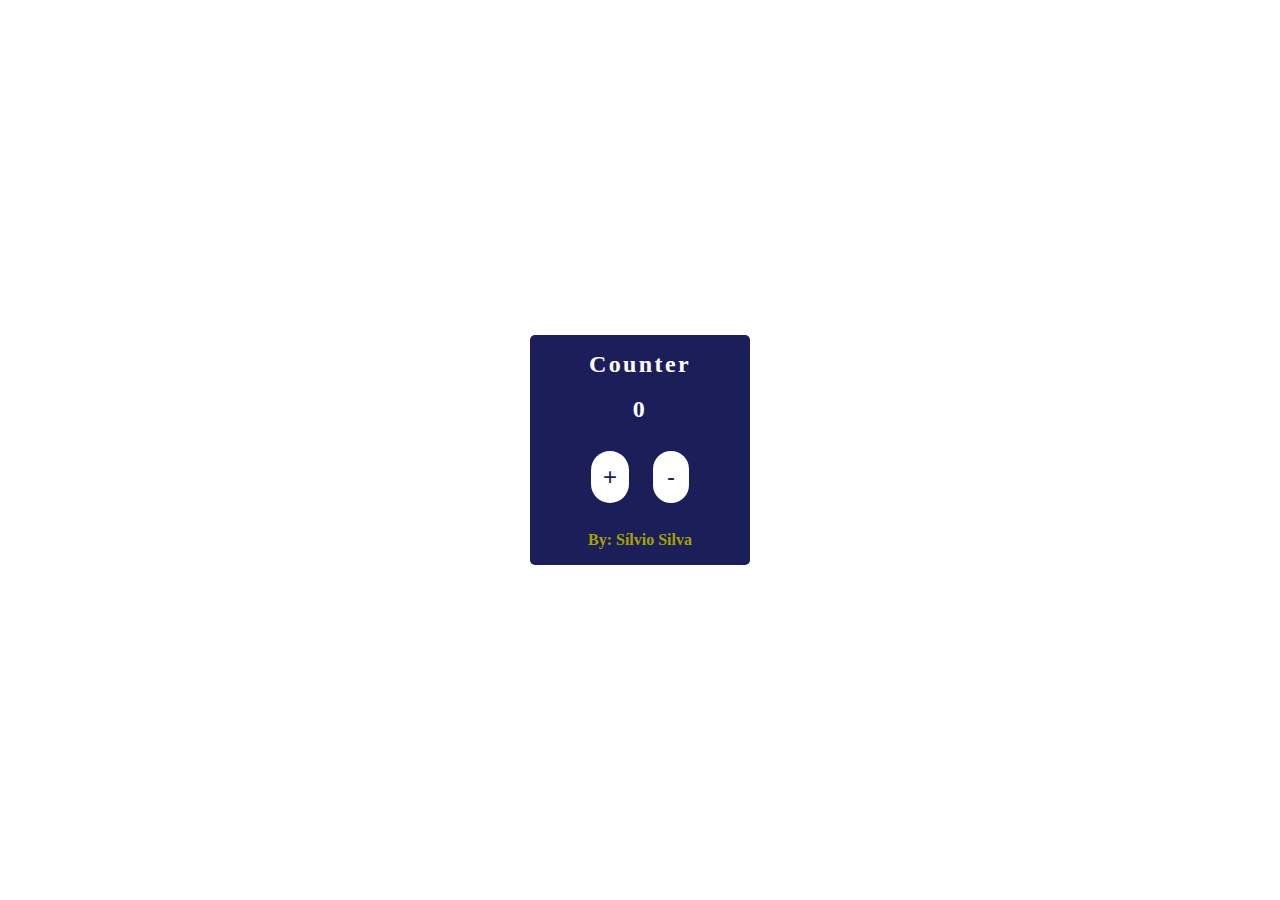
<file: index.html>
<!DOCTYPE html>
<html lang="pt-br">
	<head>
		<title>A Simple Counter</title>
		<meta charset="utf-8" />

		<link rel="stylesheet" type="text/css" href="counter_style.css" />

	</head>
	<body>
		<div id="container">
			<strong class="text">Counter</strong>
			<br />

			<b class="count">0</b>
			<br />

			<div id="buttongroup">
				<button class="incr">+</button>
				<button class="decr">-</button>
			</div>
			<br />

			<span class="name">By: Sílvio Silva</span>
		</div>
		<script src="counter_script.js"></script>
	</body>
</html>
</file>
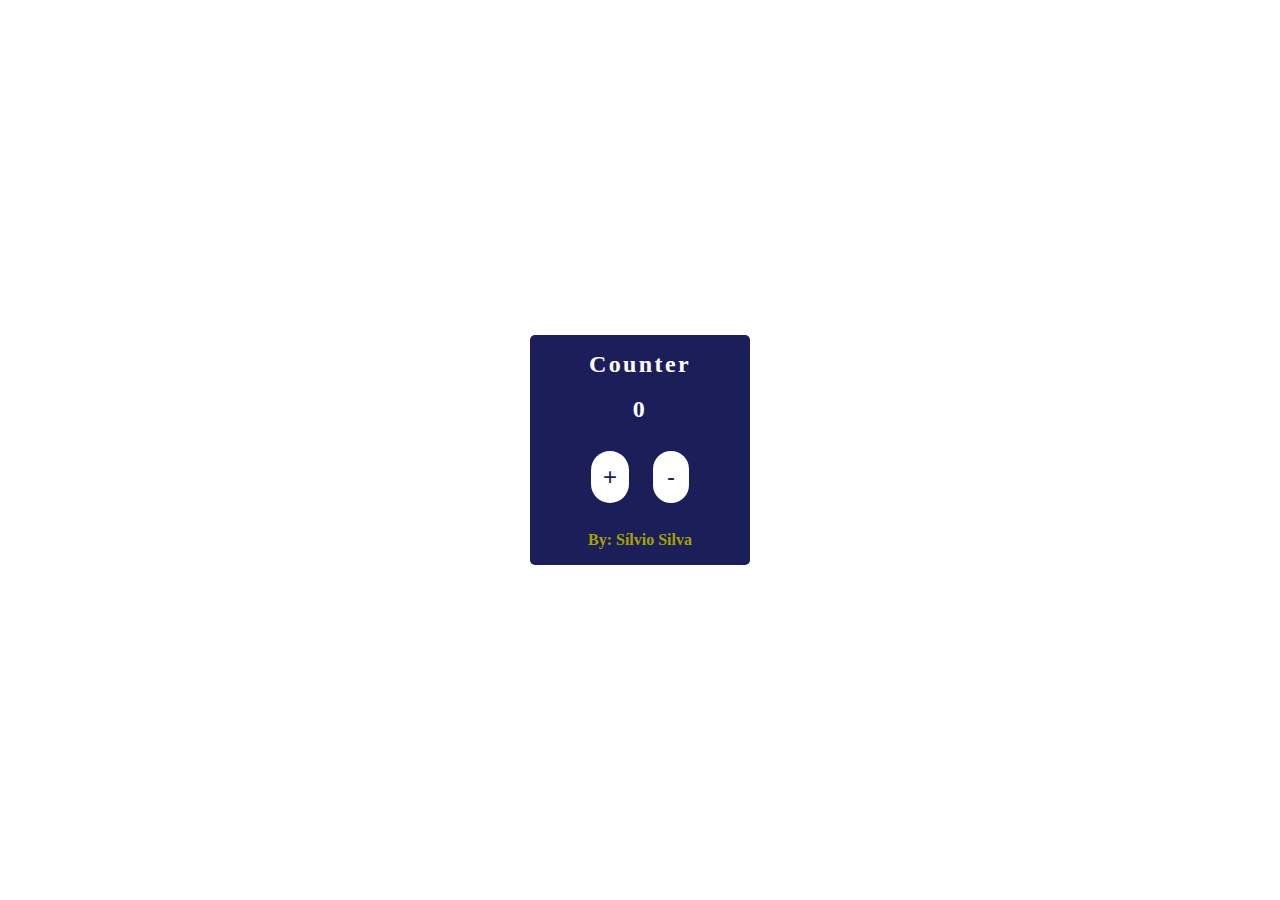
<file: counter.html>
<!DOCTYPE html>
<html lang="pt-br">
	<head>
		<title>A Simple Counter</title>
		<meta charset="utf-8" />

		<link rel="stylesheet" type="text/css" href="counter_style.css" />

	</head>
	<body>
		<div id="container">
			<strong class="text">Counter</strong>
			<br />

			<b class="count">0</b>
			<br />

			<div id="buttongroup">
				<button class="incr">+</button>
				<button class="decr">-</button>
			</div>
			<br />

			<span class="name">By: Sílvio Silva</span>
		</div>
		<script src="counter_script.js"></script>
	</body>
</html>
</file>
<file: counter_style.css>
*{
	padding: 0;
	margin: 0;
	box-sizing: border-box;

}
body{
	display: flex;
	justify-content: center;
	align-items: center;
	height: 100vh;
}
#container{
	display: flex;
	flex-direction: column; 
	justify-content: center;
	align-items: center;
	background: #1C1E5A;
	color: white;
	width: 220px;
	height: 230px;
	border-radius: 5px;
}
#buttongroup{
	display: inline-block;
	
}
.text, .count{
	font-size: 1.5rem;
	letter-spacing: .1em;
}

button{
	padding: 12px;
	margin: 10px;
	font-size: 1.5rem;
	color: #1C1E5A;
	background: white;
	border: none;
	border-radius: 50px;
}
.decr{
	width: 36px;
}

.name{
	color: #A4A300;
	font-weight: bold;
}
</file>
